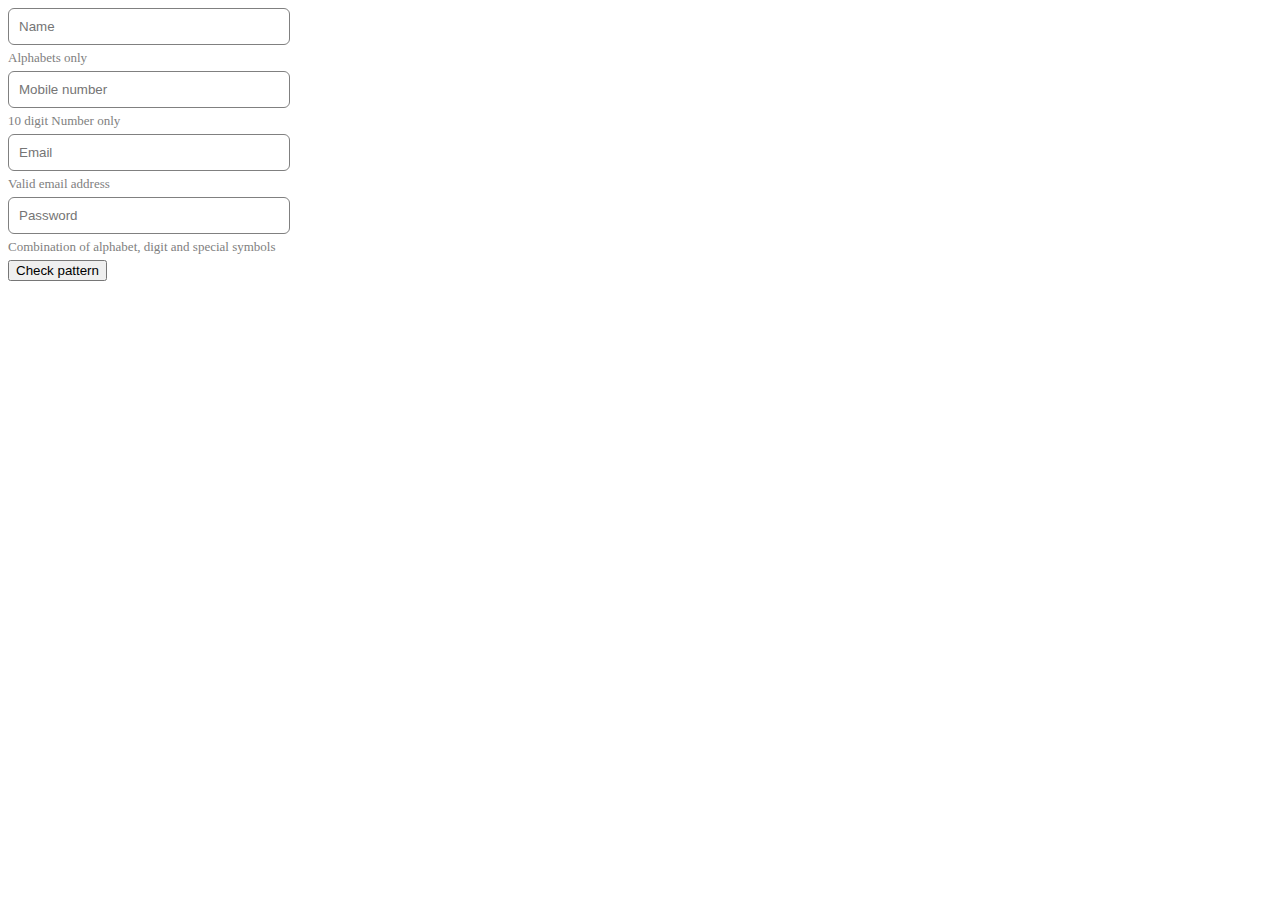
<file: regex.html>
<!DOCTYPE html>
<html lang="en">

<head>
    <meta charset="UTF-8">
    <meta name="viewport" content="width=device-width, initial-scale=1.0">
    <meta http-equiv="X-UA-Compatible" content="ie=edge">
    <title>RegEx validation</title>
    <style>
        p {
            color: grey;
            font-size: 13px;
            margin: 5px 0px;
            ;
        }
        
        input {
            width: 260px;
            padding: 10px;
            border: 1px solid gray;
            border-radius: 6px;
        }
    </style>
</head>

<body>
    <input type="text" name="name" class="form-field" id="txtName" placeholder="Name">
    <p>Alphabets only</p>

    <input type="text" name="mobile" class="form-field" id="txtMobile" placeholder="Mobile number">
    <p>10 digit Number only</p>

    <input type="email" name="email" class="form-field" id="txtEmail" placeholder="Email">
    <p>Valid email address</p>

    <input type="text" name="password" class="form-field" id="txtPassword" placeholder="Password">
    <p>Combination of alphabet, digit and special symbols</p>

    <button type="button" name="submit" id="btnSubmit">Check pattern</button>

    <script src="scripts/regex.js"></script>
</body>

</html>
</file>
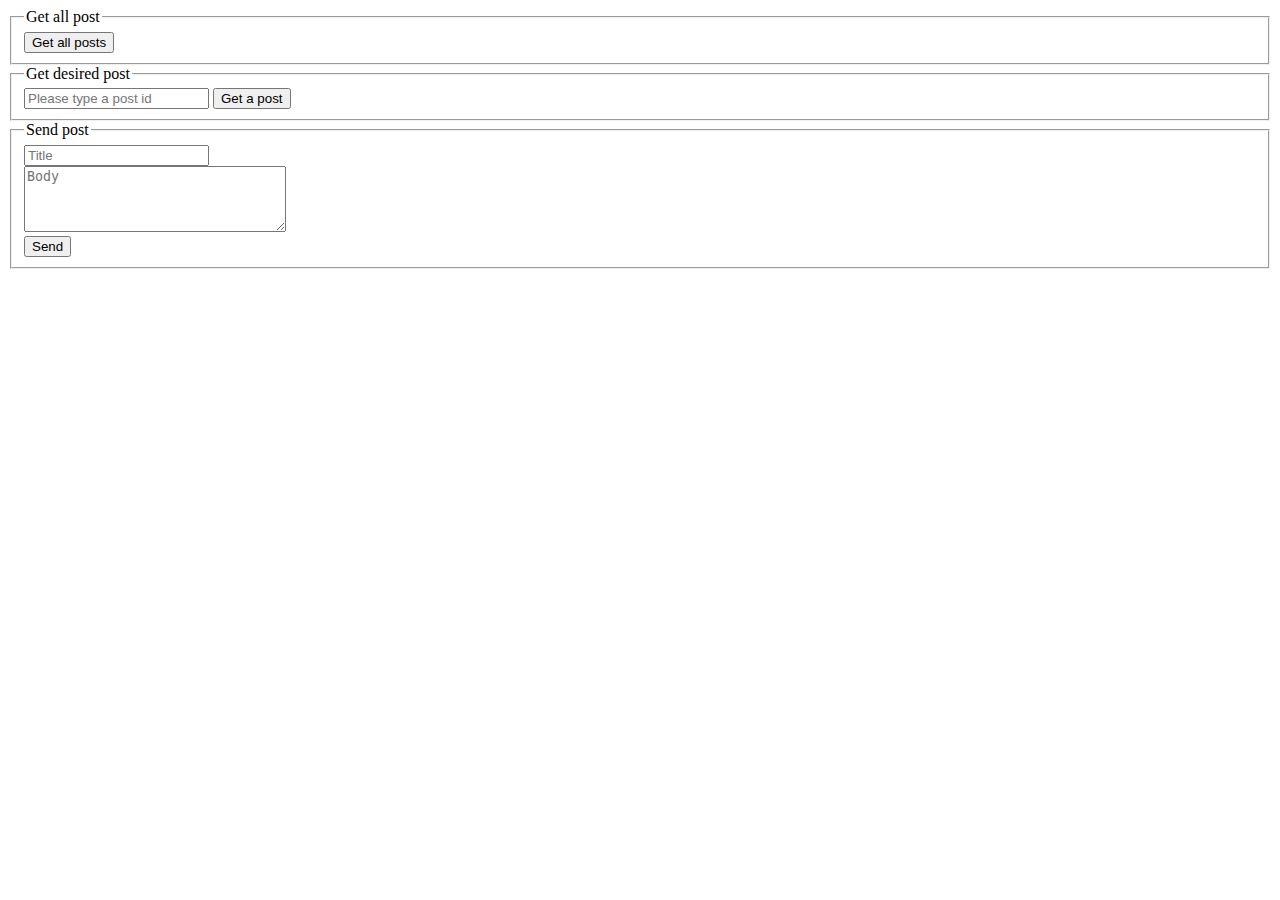
<file: fetch/fetch.html>
<!DOCTYPE html>
<html lang="en">

<head>
    <meta charset="UTF-8">
    <meta name="viewport" content="width=device-width, initial-scale=1.0">
    <title>Fetch API</title>
</head>

<body>

    <fieldset>
        <legend>Get all post</legend>
        <button type="button" id="btnGetAllPosts">Get all posts</button>
    </fieldset>
    <fieldset>
        <legend>Get desired post</legend>
        <input type="tel" placeholder="Please type a post id" id="inputPostId" />
        <button id="btnGetSinglePost">Get a post</button>
    </fieldset>
    <fieldset>
        <legend>Send post</legend>
        <form action="" id="formSendPost">
            <input type="text" placeholder="Title" id="title" />
            <div>
                <textarea cols="30" rows="4" placeholder="Body" id="body"></textarea>
            </div>
            <button type="submit">Send</button>
        </form>
    </fieldset>
    <div id="output"></div>
    <script src="fetch.js"></script>
</body>

</html>
</file>
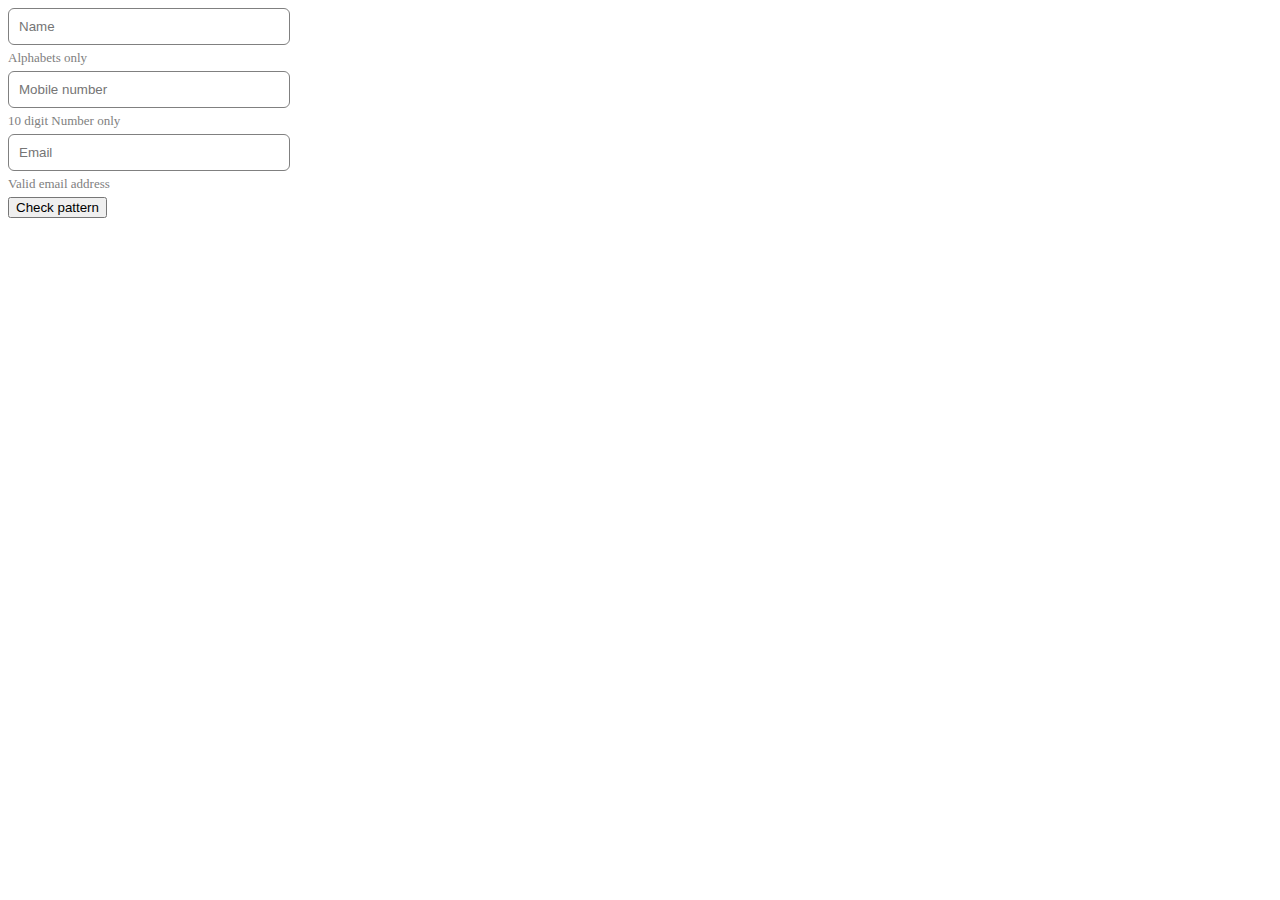
<file: regex/regex.html>
<!DOCTYPE html>
<html lang="en">

<head>
    <meta charset="UTF-8">
    <meta name="viewport" content="width=device-width, initial-scale=1.0">
    <meta http-equiv="X-UA-Compatible" content="ie=edge">
    <title>RegEx validation</title>
    <style>
        p {
            color: grey;
            font-size: 13px;
            margin: 5px 0px;
            ;
        }

        input {
            width: 260px;
            padding: 10px;
            border: 1px solid gray;
            border-radius: 6px;
        }
    </style>
</head>

<body>
    <input type="text" name="name" class="form-field" id="txtName" placeholder="Name">
    <p>Alphabets only</p>

    <input type="text" name="mobile" class="form-field" id="txtMobile" placeholder="Mobile number">
    <p>10 digit Number only</p>

    <input type="email" name="email" class="form-field" id="txtEmail" placeholder="Email">
    <p>Valid email address</p>

    <button type="button" name="submit" id="btnSubmit">Check pattern</button>

    <script src="regex.js"></script>
</body>

</html>
</file>
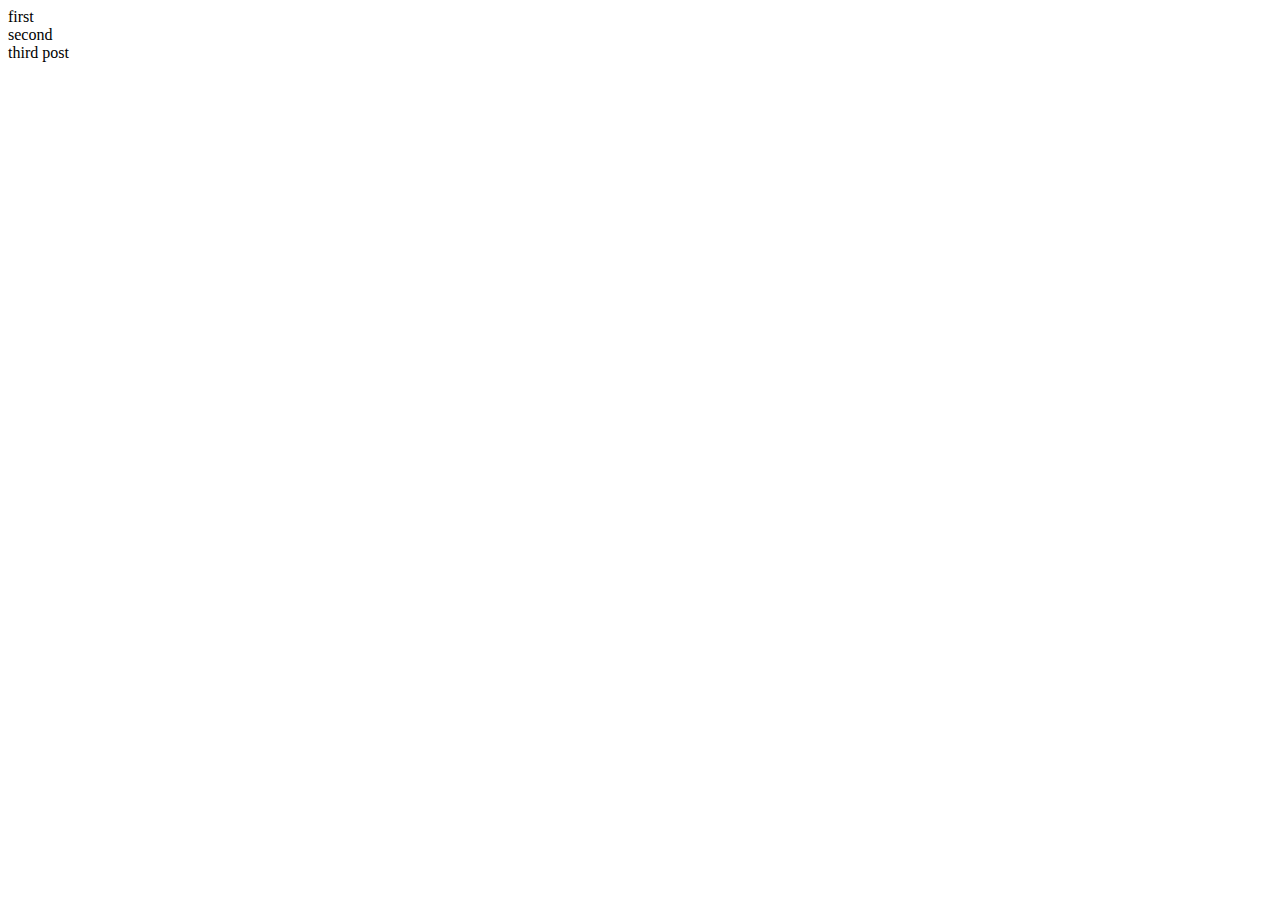
<file: scripts/script.html>
<!DOCTYPE html>
<html lang="en">

<head>
    <meta charset="UTF-8">
    <meta name="viewport" content="width=device-width, initial-scale=1.0">
    <title>Script</title>
</head>

<body>
    <script src="promise.js"></script>
</body>

</html>
</file>
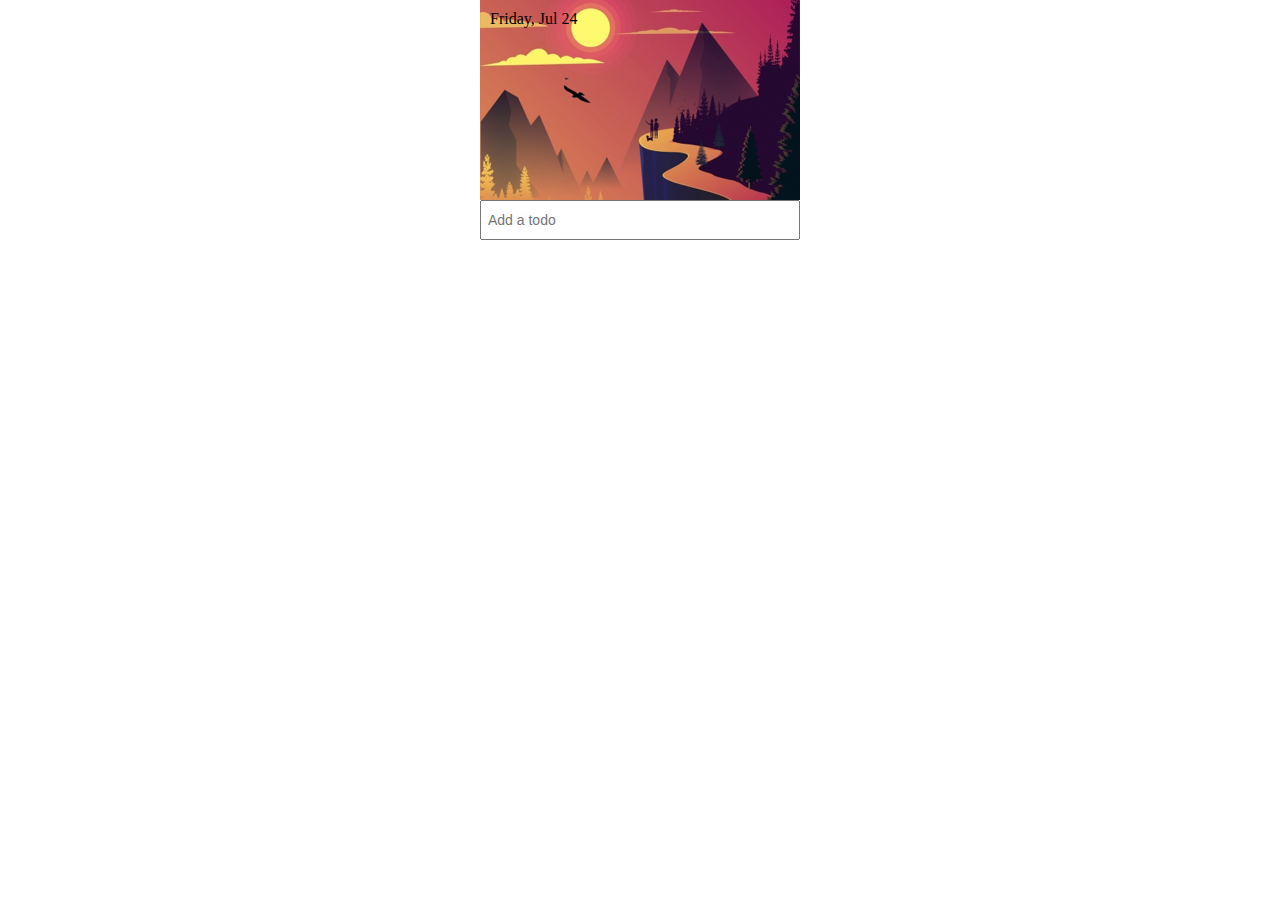
<file: todo/todo.html>
<!DOCTYPE html>
<html lang="en">

<head>
    <meta charset="UTF-8">
    <meta name="viewport" content="width=device-width, initial-scale=1.0">
    <meta http-equiv="X-UA-Compatible" content="ie=edge">
    <link rel="stylesheet" href="https://use.fontawesome.com/releases/v5.8.1/css/all.css"
        integrity="sha384-50oBUHEmvpQ+1lW4y57PTFmhCaXp0ML5d60M1M7uH2+nqUivzIebhndOJK28anvf" crossorigin="anonymous">
    <link rel="stylesheet" href="assets/css/app.css">
    <title>Javascript - Todo</title>
</head>

<body>
    <div class="todo">
        <header>
            <i class="clear fas fa-sync"></i>
            <span id="date"></span>
        </header>
        <section class="content">
            <ul class="list"></ul>
            <input type="text" placeholder="Add a todo" id="input">
        </section>
    </div>
    <script src="assets/js/app.js"></script>
</body>

</html>
</file>
<file: todo/assets/css/app.css>
html {
  -webkit-box-sizing: border-box;
  -moz-box-sizing: border-box;
  box-sizing: border-box; }

*,
*:before,
*:after {
  -webkit-box-sizing: inherit;
  -moz-box-sizing: inherit;
  box-sizing: inherit; }

body {
  padding: 0px;
  margin: 0px; }

.todo {
  max-width: 320px;
  margin: 0 auto; }
  .todo header {
    background-image: url("../images/headerbg.png");
    background-size: cover;
    height: 200px;
    display: flex;
    justify-content: space-between;
    flex-direction: row-reverse;
    color: #000000; }
    .todo header span,
    .todo header i {
      display: block;
      margin: 10px; }
    .todo header .clear:hover {
      cursor: pointer; }
  .todo .list {
    list-style-type: none;
    padding: 0;
    margin: 0;
    border: 1px solid #dddddd;
    border-top: 0px;
    border-bottom: 0px; }
    .todo .list .item {
      display: flex;
      align-items: center;
      justify-content: space-between;
      padding: 10px; }
      .todo .list .item:not(:last-child) {
        border-bottom: 1px solid #dddddd; }
      .todo .list .item .fa-check-circle {
        color: green; }
      .todo .list .item .text {
        text-transform: uppercase;
        color: #000000; }
        .todo .list .item .text.lineThrough {
          text-decoration: line-through;
          color: rgba(0, 0, 0, 0.6); }
      .todo .list .item i:hover {
        cursor: pointer; }
  .todo input[type="text"] {
    width: 100%;
    padding: 10px 6px;
    font-size: 14px; }

/*# sourceMappingURL=app.css.map */
</file>
